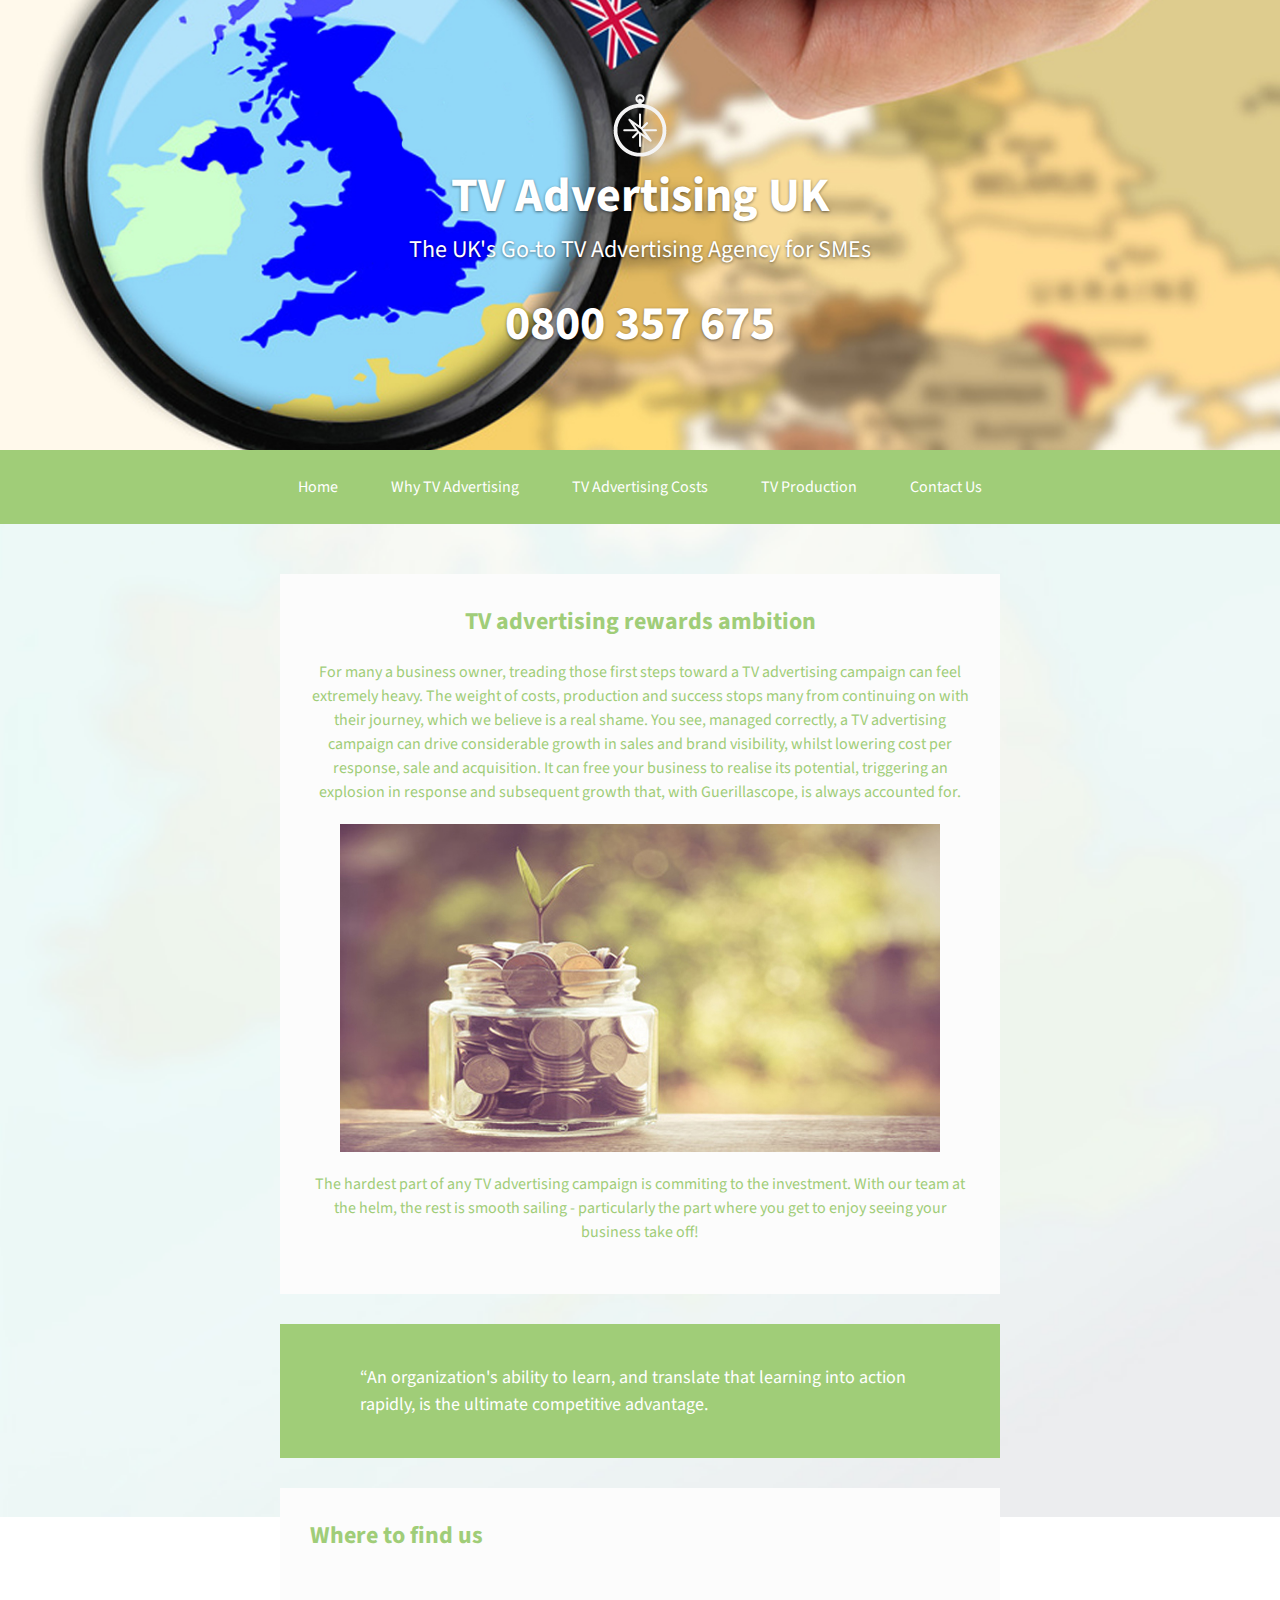
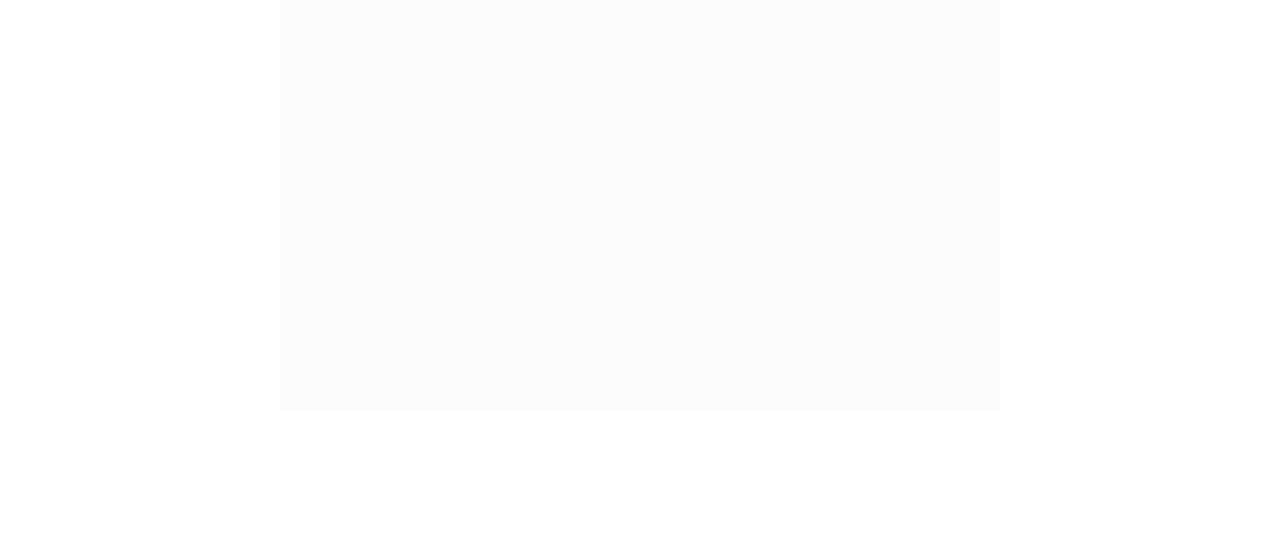
<file: index.html>
<!-- CMD + / -->
<!-- to tell older browsers that we're using html 5 -->
<!DOCTYPE html>
<!-- html tag encases all code and is used on every page you create -->
<html>
	<!-- head tags contain info for you browser to correctly display this page -->
	<head>
	<!-- this stops symbols appearing incorrectly on your page -->
		<meta charset="utf-8">

		<!-- SEO -->
		<title>TV Advertising UK</title>

		<meta name="description" content="Providing the TV advertising intel required to empower your business. Call 0800 357 675 to find out more.">

		<!-- Add in responsive line here -->
		<!-- tells mobile devices to take notice of their device width -->
		<meta name="viewport" content="width=device-width">

		<!-- stylesheets -->
		<!-- Browsers come with user agent stylesheets, which can make styling a site difficult. To turn these off, use a reset.css. Always ensure reset.css comes before own stylesheet, otherwise yours will be lost too.-->
		<link rel="stylesheet" href="css/reset.css">
		<link rel="stylesheet" href="css/style.css">

	</head>

	<!-- body tag contains all of our content. The code we add in here will be rendered and visible to our users -->
	<body>

		<!-- The header tag can be used to section important logos, titles and other header worthy info -->
		<header>
			<!-- this is our image tag. It contains a source attribute which links to where your image is stored -->
			<img src="images/logo.png">
			<!-- h1 should contain the most important text or img on your page. -->
			<h1>TV Advertising UK</h1>
			<!-- the p tag contains normal paragraph text -->
			<p>The UK's Go-to TV Advertising Agency for SMEs</p>

			<h1>0800 357 675</h1>
		</header>

		<nav>
			<!-- Anchor tags allow us to add links to our site -->
			<a href="index.html">Home</a>
			<a href="whytv.html">Why TV Advertising</a>
			<a href="tvcosts.html">TV Advertising Costs</a>
			<a href="tvproduction.html">TV Production</a>
			<a href="contact.html">Contact Us</a>
		</nav>

		<!-- The section tag is used to section off your content -->

		<!-- classes allow us to differentiate between the same elements. They can be used as many times as you want. -->
		
		<section class="intro">
			<!-- Use h2s as many times as you need for the second most important titles on your page -->
			<h2>TV advertising rewards ambition</h2>
			<p>For many a business owner, treading those first steps toward a TV advertising campaign can feel extremely heavy. The weight of costs, production and success stops many from continuing on with their journey, which we believe is a real shame. You see, managed correctly, a TV advertising campaign can drive considerable growth in sales and brand visibility, whilst lowering cost per response, sale and acquisition. It can free your business to realise its potential, triggering an explosion in response and subsequent growth that, with Guerillascope, is always accounted for.</p>

			<img src="images/business-growth.jpg">

			<p>The hardest part of any TV advertising campaign is commiting to the investment. With our team at the helm, the rest is smooth sailing - particularly the part where you get to enjoy seeing your business take off!</p>
		</section>

		<!-- Blockquotes tag should only be used for quotes attributed to other sources. Don't put normal text inside here -->
		<blockquote>“An organization's ability to learn, and translate that learning into action rapidly, is the ultimate competitive advantage.</blockquote>

		<section>
			<h2>Where to find us</h2>
			<!-- iframe means we're borrowing content from elsewhere. Look for 'share' button on site you want to borrow functionality from. -->
			<iframe src="https://www.google.com/maps/embed?pb=!1m18!1m12!1m3!1d2484.7231853903736!2d-0.18775764999996006!3d51.481595199999994!2m3!1f0!2f0!3f0!3m2!1i1024!2i768!4f13.1!3m3!1m2!1s0x48760f8788192ab7%3A0xb3418d31eaeedc5d!2sChelsea%2C+London+SW10+9UU!5e0!3m2!1sen!2suk!4v1434031327405" width="600" height="400" frameborder="0" style="border:0"></iframe>
		</section>

		<!-- use footer tag for supplementary info at the bottom of your page. Usually company/copyright info -->
		<footer>
			<!-- Use small tag for small print such as copyright text -->
			<!-- we use out charset to allow us to add in any symbols we want without strange outcomes. To get around this and and safeguard using copyright symbol, we can use a html entity. -->
			<small>Copyright TV Advertising UK &copy; 2015</small>
		</footer>

	</body>

</html>
</file>
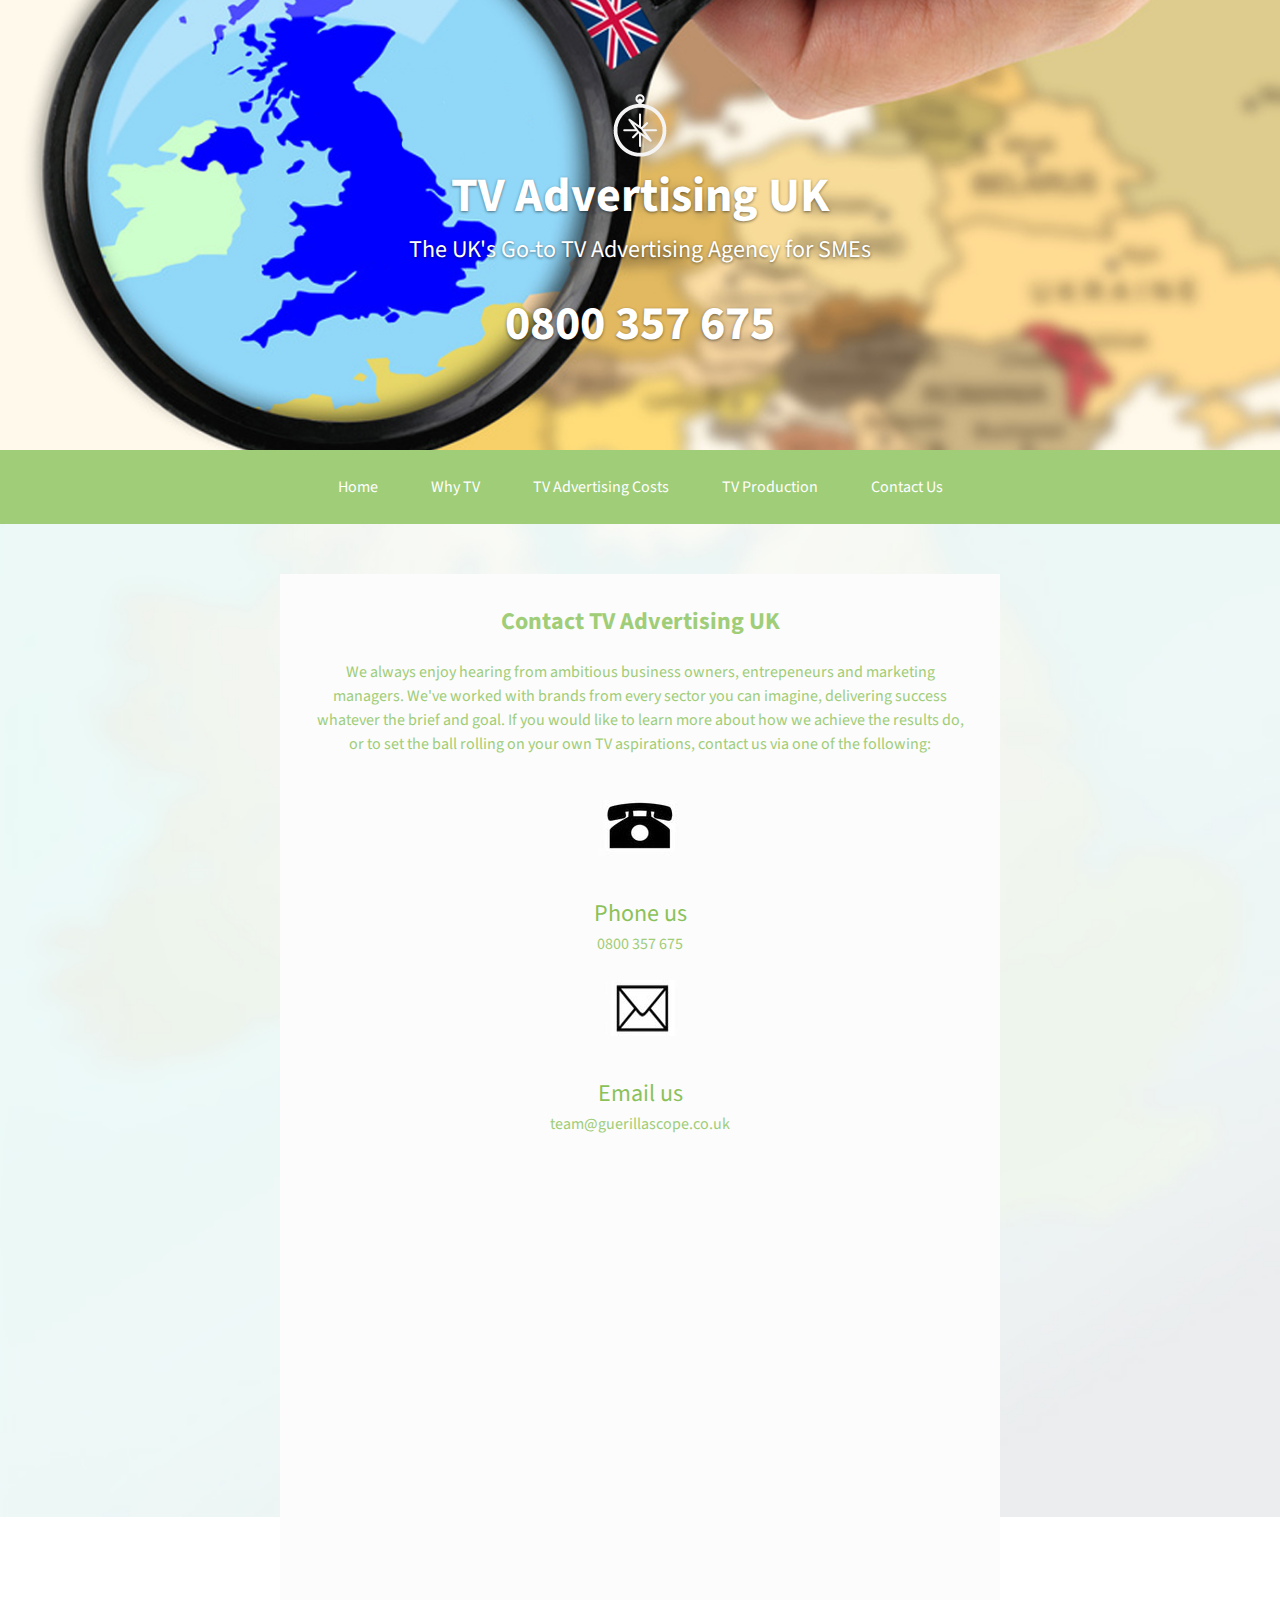
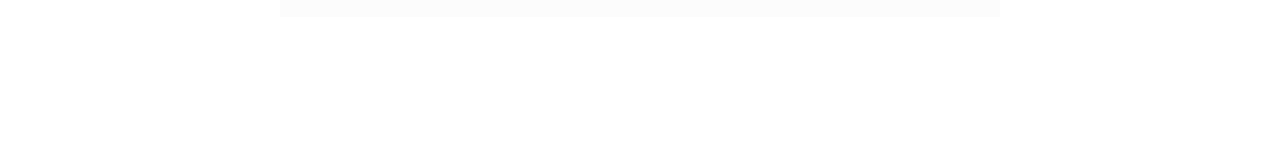
<file: contact.html>
<!-- CMD + / -->
<!-- to tell older browsers that we're using html 5 -->
<!DOCTYPE html>
<!-- html tag encases all code and is used on every page you create -->
<html>
	<!-- head tags contain info for you browser to correctly display this page -->
	<head>
	<!-- this stops symbols appearing incorrectly on your page -->
		<meta charset="utf-8">

		<!-- SEO -->
		<title>TV Advertising UK | Contact Us</title>

		<meta name="description" content="Providing the TV advertising intel required to empower your business. Call 0800 357 675 to find out more.">

		<!-- Add in responsive line here -->
		<!-- tells mobile devices to take notice of their device width -->
		<meta name="viewport" content="width=device-width">

		<!-- stylesheets -->
		<!-- Browsers come with user agent stylesheets, which can make styling a site difficult. To turn these off, use a reset.css. Always ensure reset.css comes before own stylesheet, otherwise yours will be lost too.-->
		<link rel="stylesheet" href="css/reset.css">
		<link rel="stylesheet" href="css/style.css">

	</head>

	<!-- body tag contains all of our content. The code we add in here will be rendered and visible to our users -->
	<body>

		<!-- The header tag can be used to section important logos, titles and other header worthy info -->
		<header>
			<!-- this is our image tag. It contains a source attribute which links to where your image is stored -->
			<img src="images/logo.png">
			<!-- h1 should contain the most important text or img on your page. -->
			<h1>TV Advertising UK</h1>
			<!-- the p tag contains normal paragraph text -->
			<p>The UK's Go-to TV Advertising Agency for SMEs</p>

			<h1>0800 357 675</h1>
		</header>

			<nav>
			<!-- Anchor tags allow us to add links to our site -->
			<a href="index.html">Home</a>
			<a href="whytv.html">Why TV</a>
			<a href="tvcosts.html">TV Advertising Costs</a>
			<a href="tvproduction.html">TV Production</a>
			<a href="contact.html">Contact Us</a>
		</nav>

		<!-- The section tag is used to section off your content -->

		<!-- classes allow us to differentiate between the same elements. They can be used as many times as you want. -->
		
		<section class="intro">
			<!-- Use h2s as many times as you need for the second most important titles on your page -->
			<h2>Contact TV Advertising UK</h2>
			<p>We always enjoy hearing from ambitious business owners, entrepeneurs and marketing managers. We've worked with brands from every sector you can imagine, delivering success whatever the brief and goal. If you would like to learn more about how we achieve the results do, or to set the ball rolling on your own TV aspirations, contact us via one of the following:</p>

			<img src="images/tv-ad-uk-phone.jpg">

			<h3>Phone us</h3>

		    <h4>0800 357 675</h4>

			<img src="images/tv-advertising-uk-contact-e.jpg">

			<h3>Email us</h3>

			<p>team@guerillascope.co.uk</p><br>

			<iframe src="https://www.google.com/maps/embed?pb=!1m18!1m12!1m3!1d2484.7231853903736!2d-0.18775764999996006!3d51.481595199999994!2m3!1f0!2f0!3f0!3m2!1i1024!2i768!4f13.1!3m3!1m2!1s0x48760f8788192ab7%3A0xb3418d31eaeedc5d!2sChelsea%2C+London+SW10+9UU!5e0!3m2!1sen!2suk!4v1434031327405" width="600" height="400" frameborder="0" style="border:0"></iframe>

		</section>			

		<!-- use footer tag for supplementary info at the bottom of your page. Usually company/copyright info -->
		<footer>
			<!-- Use small tag for small print such as copyright text -->
			<!-- we use out charset to allow us to add in any symbols we want without strange outcomes. To get around this and and safeguard using copyright symbol, we can use a html entity. -->
			<small>Copyright TV Advertising UK &copy; 2015</small>
		</footer>

	</body>

</html>
</file>
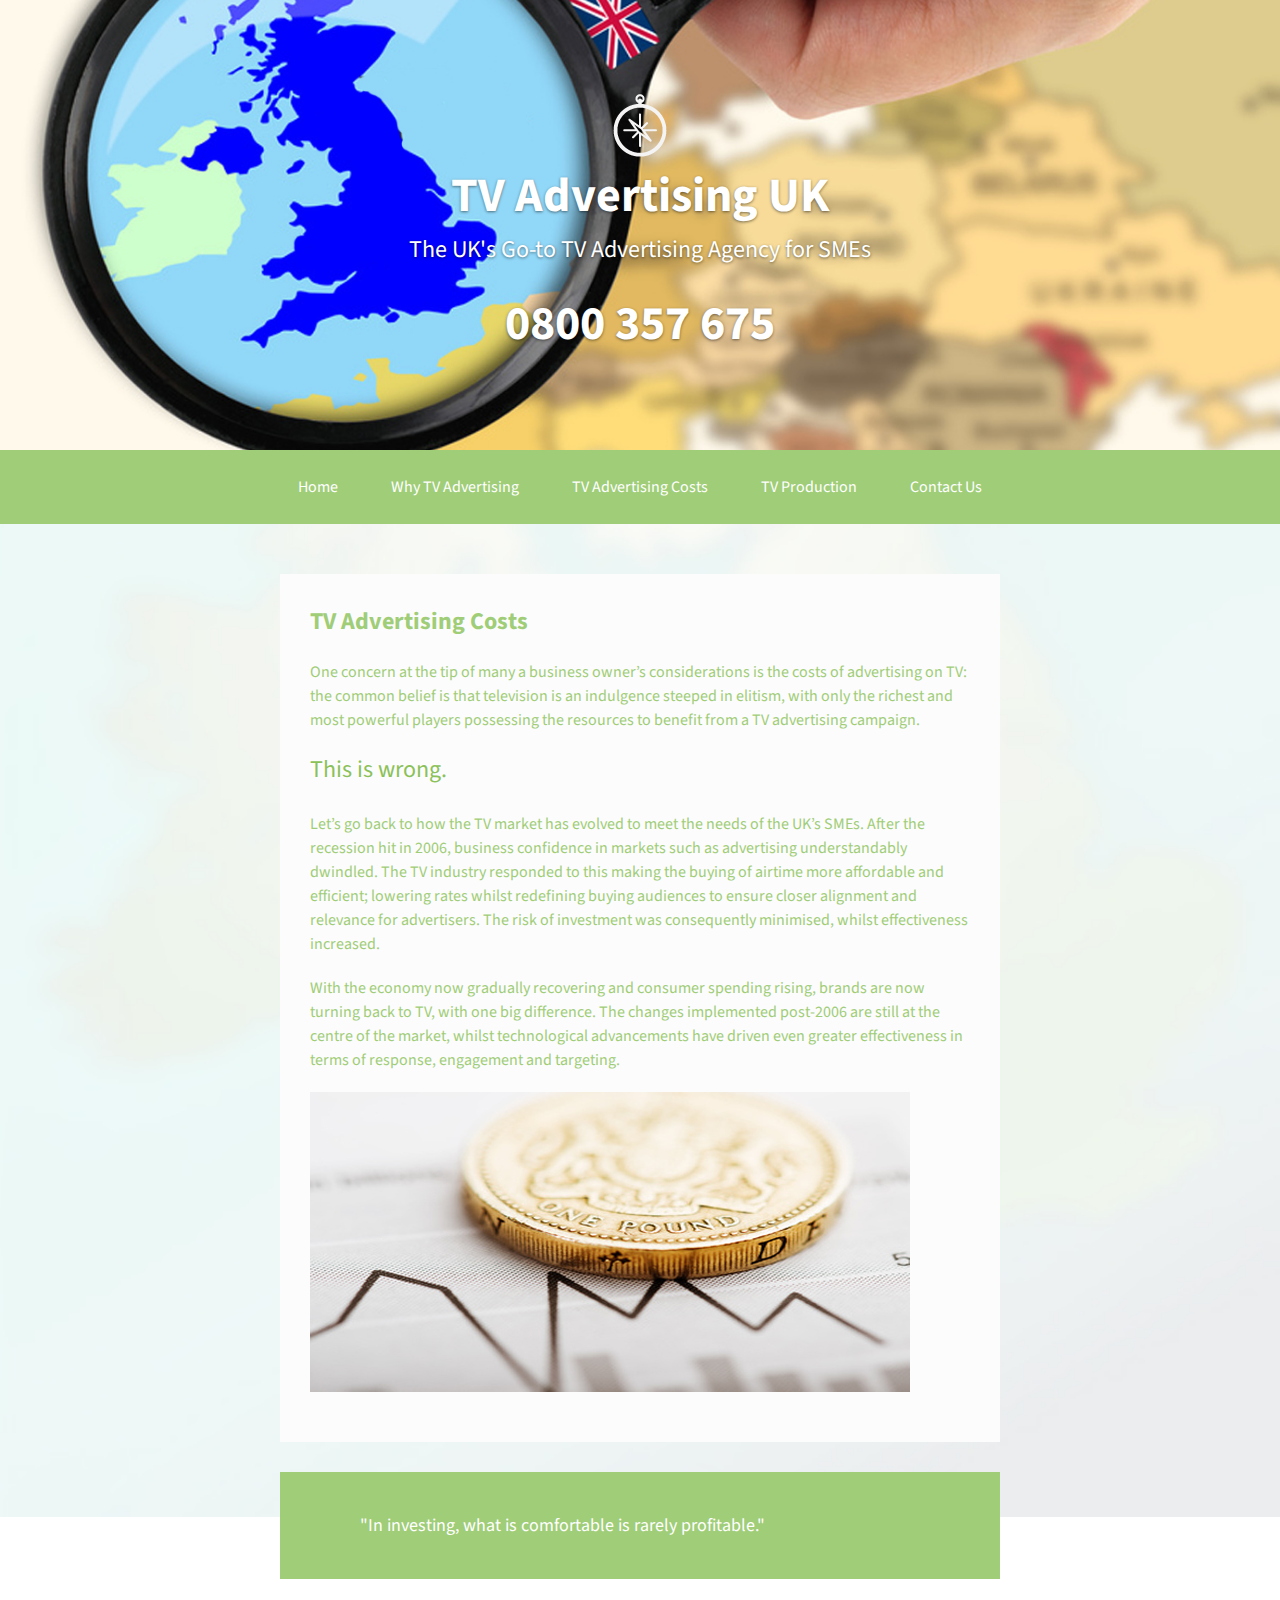
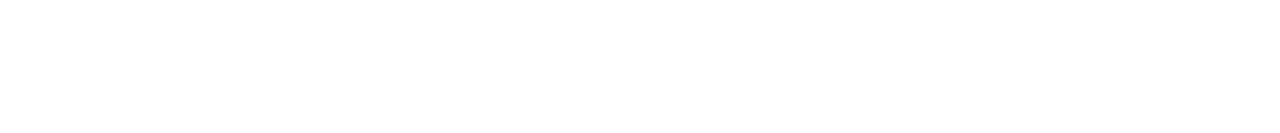
<file: tvcosts.html>
<!-- CMD + / -->
<!-- to tell older browsers that we're using html 5 -->
<!DOCTYPE html>
<!-- html tag encases all code and is used on every page you create -->
<html>
	<!-- head tags contain info for you browser to correctly display this page -->
	<head>
	<!-- this stops symbols appearing incorrectly on your page -->
		<meta charset="utf-8">

		<!-- SEO -->
		<title>TV Advertising UK | TV Advertising Costs</title>

		<meta name="description" content="Luxury travel and accomodation for the 21st century nomad.">

		<!-- Add in responsive line here -->
		<!-- tells mobile devices to take notice of their device width -->
		<meta name="viewport" content="width=device-width">

		<!-- stylesheets -->
		<!-- Browsers come with user agent stylesheets, which can make styling a site difficult. To turn these off, use a reset.css. Always ensure reset.css comes before own stylesheet, otherwise yours will be lost too.-->
		<link rel="stylesheet" href="css/reset.css">
		<link rel="stylesheet" href="css/style.css">

	</head>

	<!-- body tag contains all of our content. The code we add in here will be rendered and visible to our users -->
	<body>

		<!-- The header tag can be used to section important logos, titles and other header worthy info -->
		<header>
			<!-- this is our image tag. It contains a source attribute which links to where your image is stored -->
			<img src="images/logo.png">
			<!-- h1 should contain the most important text or img on your page. -->
			<h1>TV Advertising UK</h1>
			<!-- the p tag contains normal paragraph text -->
			<p>The UK's Go-to TV Advertising Agency for SMEs</p>

			<h1>0800 357 675</h1>
		</header>

		<nav>
			<!-- Anchor tags allow us to add links to our site -->
			<a href="index.html">Home</a>
			<a href="whytv.html">Why TV Advertising</a>
			<a href="tvcosts.html">TV Advertising Costs</a>
			<a href="tvproduction.html">TV Production</a>
			<a href="contact.html">Contact Us</a>
		</nav>

		<!-- The section tag is used to section off your content -->

		<!-- classes allow us to differentiate between the same elements. They can be used as many times as you want. -->

		<!-- Here we use a different section as our text will be aligned differently. Where you start and end sections is up to you. -->
		<section>
			
			<h2>TV Advertising Costs</h2>

			<p>One concern at the tip of many a business owner’s considerations is the costs of advertising on TV: the common belief is that television is an indulgence steeped in elitism, with only the richest and most powerful players possessing the resources to benefit from a TV advertising campaign.</p>

<h3>This is wrong.</h3><br>

<p>Let’s go back to how the TV market has evolved to meet the needs of the UK’s SMEs.

After the recession hit in 2006, business confidence in markets such as advertising understandably dwindled. The TV industry responded to this making the buying of airtime more affordable and efficient; lowering rates whilst redefining buying audiences to ensure closer alignment and relevance for advertisers. The risk of investment was consequently minimised, whilst effectiveness increased.</p>

<p>With the economy now gradually recovering and consumer spending rising, brands are now turning back to TV, with one big difference. The changes implemented post-2006 are still at the centre of the market, whilst technological advancements have driven even greater effectiveness in terms of response, engagement and targeting. </p>

<img src="images/tv-ad-costs-site-1.jpg">

</section>

		<!-- Blockquotes tag should only be used for quotes attributed to other sources. Don't put normal text inside here -->
		<blockquote>"In investing, what is comfortable is rarely profitable."</blockquote>

		<!-- use footer tag for supplementary info at the bottom of your page. Usually company/copyright info -->
		<footer>
			<!-- Use small tag for small print such as copyright text -->
			<!-- we use out charset to allow us to add in any symbols we want without strange outcomes. To get around this and and safeguard using copyright symbol, we can use a html entity. -->
			<small>Copyright Scout Stores &copy; 2015</small>
		</footer>

	</body>

</html>
</file>
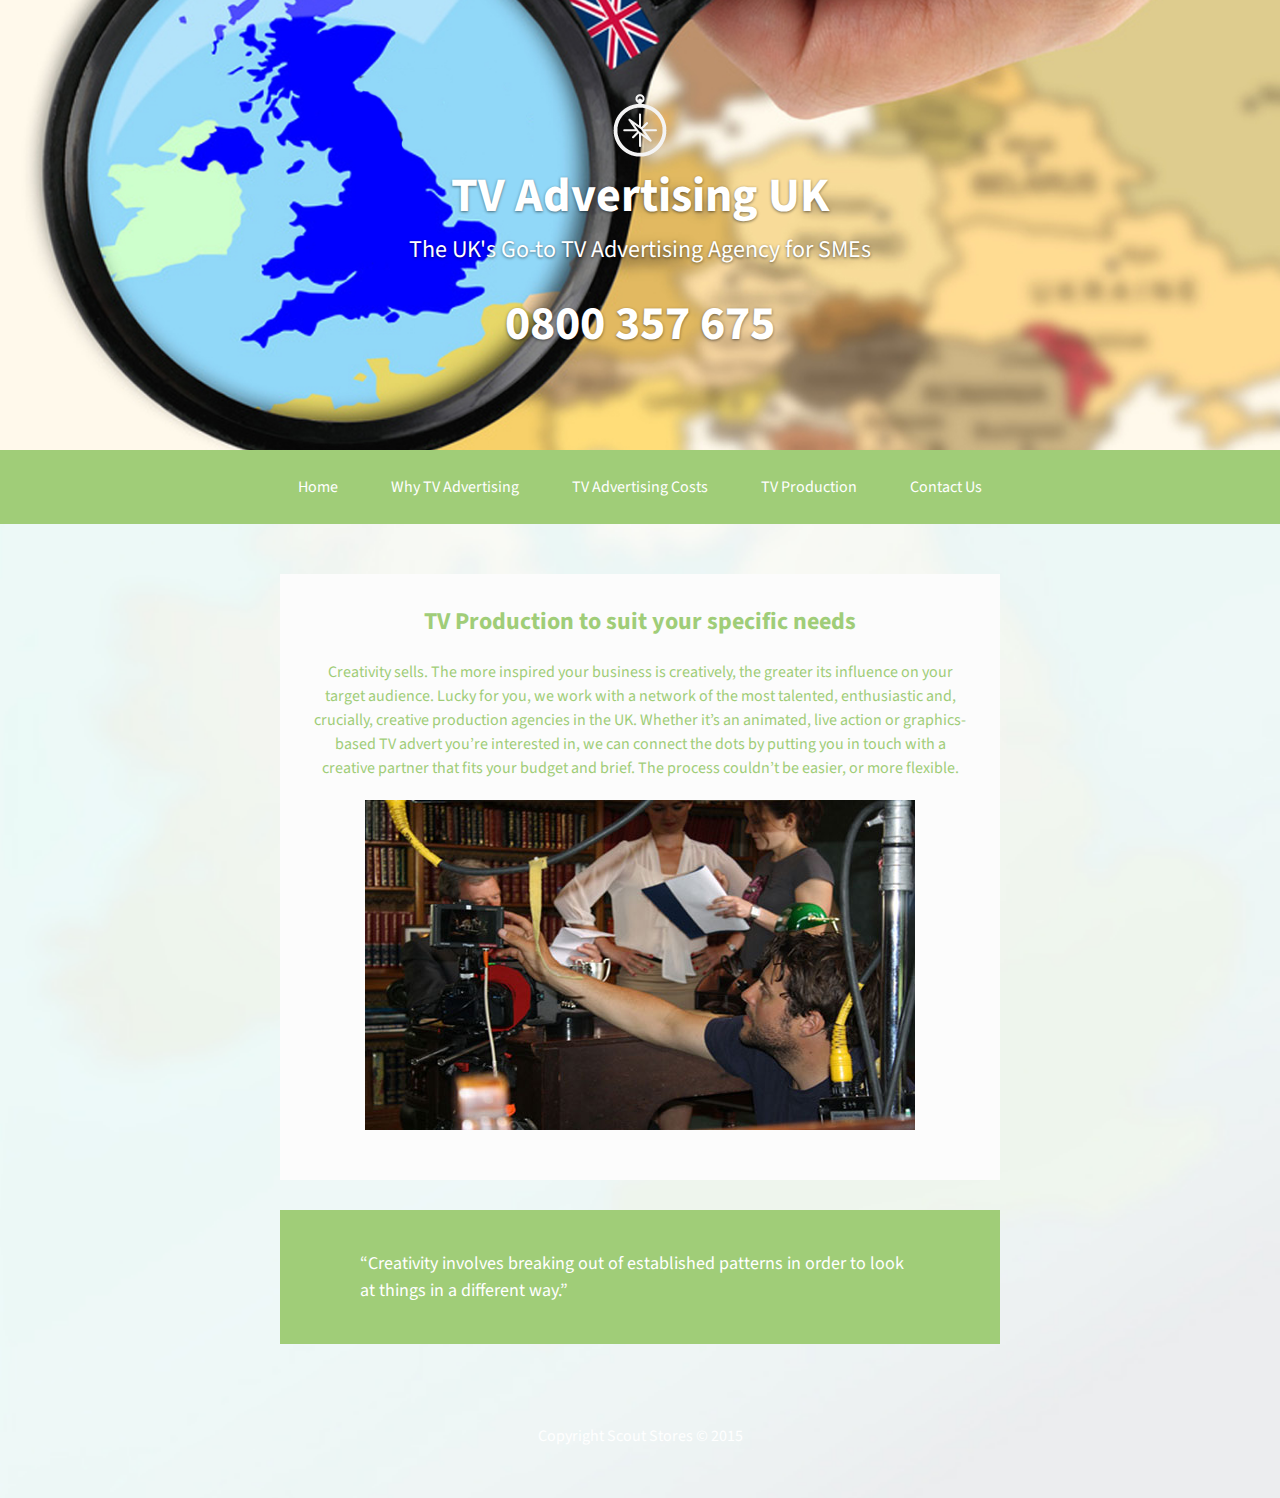
<file: tvproduction.html>
<!-- CMD + / -->
<!-- to tell older browsers that we're using html 5 -->
<!DOCTYPE html>
<!-- html tag encases all code and is used on every page you create -->
<html>
	<!-- head tags contain info for you browser to correctly display this page -->
	<head>
	<!-- this stops symbols appearing incorrectly on your page -->
		<meta charset="utf-8">

		<!-- SEO -->
		<title>TV Advertising UK | TV Advertising Production</title>

		<meta name="description" content="Luxury travel and accomodation for the 21st century nomad.">

		<!-- Add in responsive line here -->
		<!-- tells mobile devices to take notice of their device width -->
		<meta name="viewport" content="width=device-width">

		<!-- stylesheets -->
		<!-- Browsers come with user agent stylesheets, which can make styling a site difficult. To turn these off, use a reset.css. Always ensure reset.css comes before own stylesheet, otherwise yours will be lost too.-->
		<link rel="stylesheet" href="css/reset.css">
		<link rel="stylesheet" href="css/style.css">

	</head>

	<!-- body tag contains all of our content. The code we add in here will be rendered and visible to our users -->
	<body>

		<!-- The header tag can be used to section important logos, titles and other header worthy info -->
		<header>
			<!-- this is our image tag. It contains a source attribute which links to where your image is stored -->
			<img src="images/logo.png">
			<!-- h1 should contain the most important text or img on your page. -->
			<h1>TV Advertising UK</h1>
			<!-- the p tag contains normal paragraph text -->
			<p>The UK's Go-to TV Advertising Agency for SMEs</p>

			<h1>0800 357 675</h1>
		</header>

		<nav>
			<!-- Anchor tags allow us to add links to our site -->
			<a href="index.html">Home</a>
			<a href="whytv.html">Why TV Advertising</a>
			<a href="tvcosts.html">TV Advertising Costs</a>
			<a href="tvproduction.html">TV Production</a>
			<a href="contact.html">Contact Us</a>
		</nav>

		<!-- The section tag is used to section off your content -->

		<!-- classes allow us to differentiate between the same elements. They can be used as many times as you want. -->
		<section class="intro">
			<!-- Use h2s as many times as you need for the second most important titles on your page -->
			<h2>TV Production to suit your specific needs</h2>
			<p>Creativity sells. The more inspired your business is creatively, the greater its influence on your target audience. Lucky for you, we work with a network of the most talented, enthusiastic and, crucially, creative production agencies in the UK. Whether it’s an animated, live action or graphics-based TV advert you’re interested in, we can connect the dots by putting you in touch with a creative partner that fits your budget and brief. The process couldn’t be easier, or more flexible.</p>

			<img src="images/tv-advertising-production.jpg">
		</section>

		<!-- Here we use a different section as our text will be aligned differently. Where you start and end sections is up to you. -->
		<!-- Blockquotes tag should only be used for quotes attributed to other sources. Don't put normal text inside here -->
		<blockquote>“Creativity involves breaking out of established patterns in order to look at things in a different way.”</blockquote>

		<!-- use footer tag for supplementary info at the bottom of your page. Usually company/copyright info -->
		<footer>
			<!-- Use small tag for small print such as copyright text -->
			<!-- we use out charset to allow us to add in any symbols we want without strange outcomes. To get around this and and safeguard using copyright symbol, we can use a html entity. -->
			<small>Copyright Scout Stores &copy; 2015</small>
		</footer>

	</body>

</html>
</file>
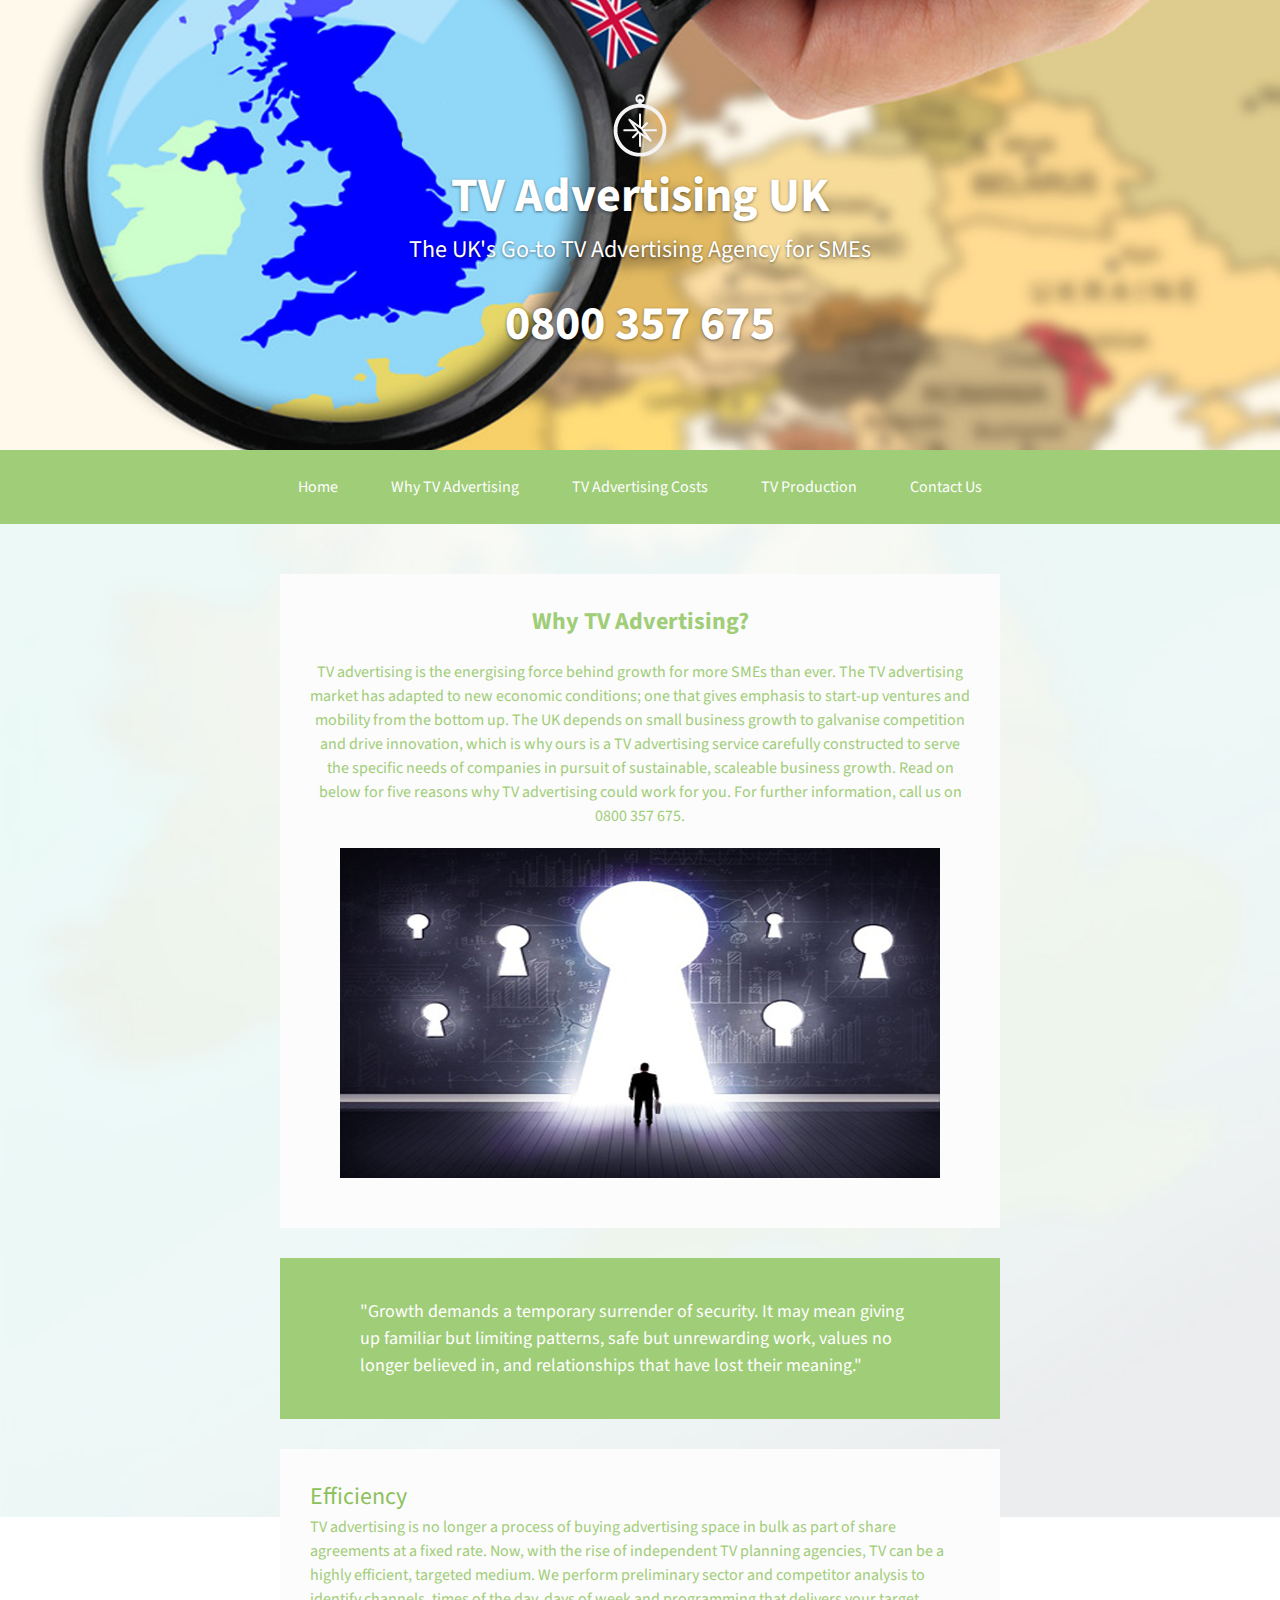
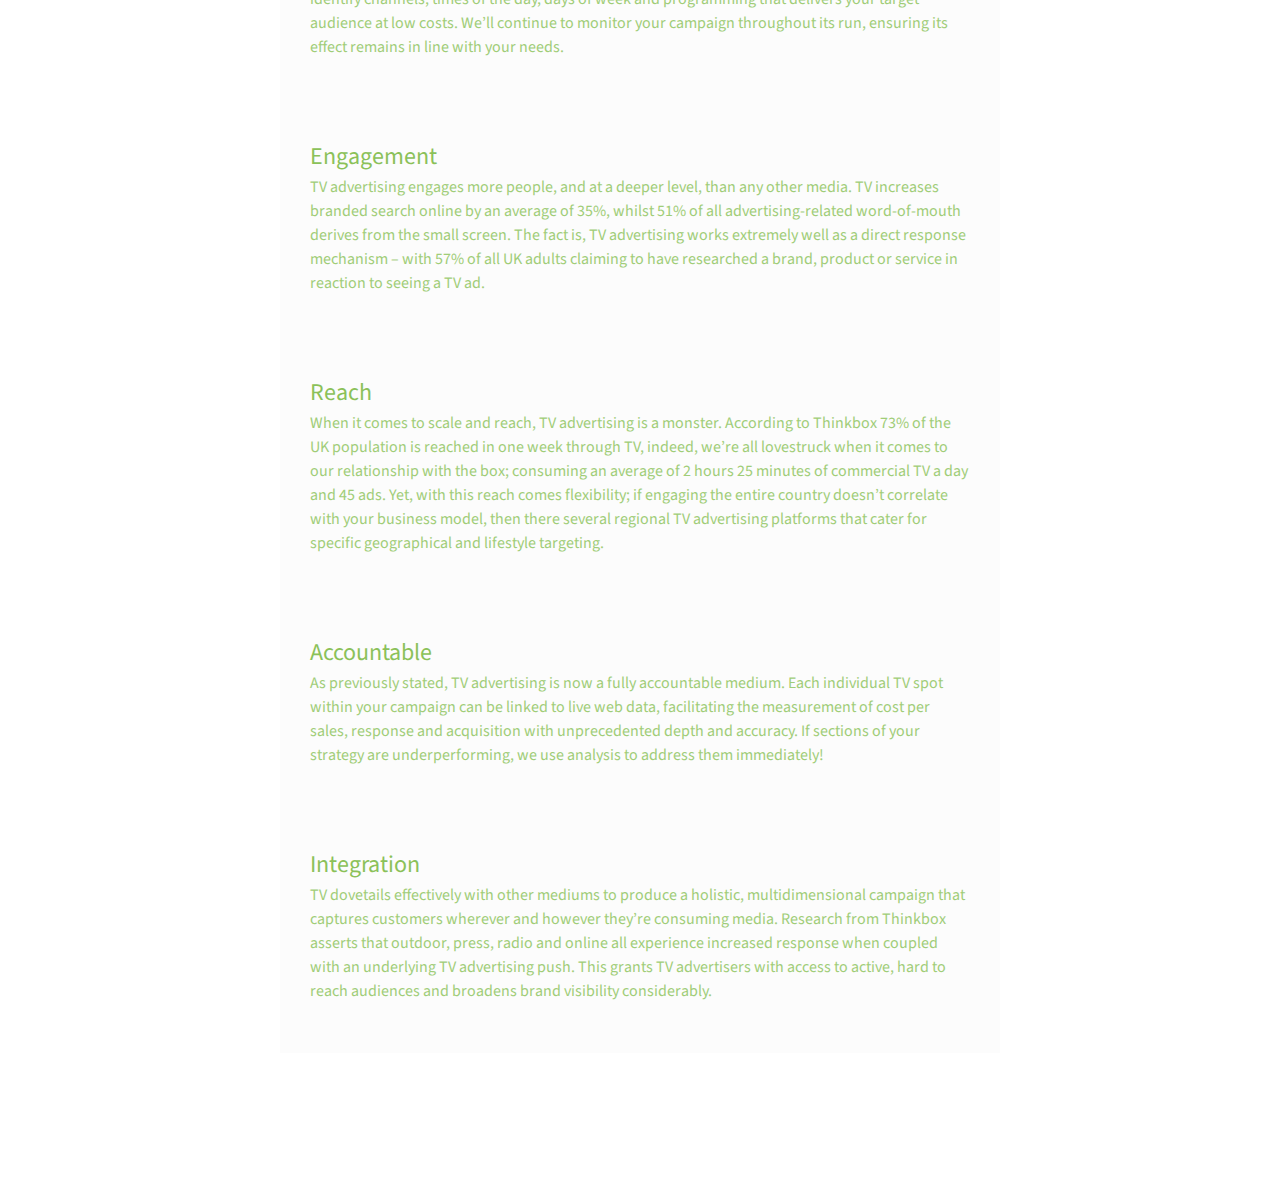
<file: whytv.html>
<!-- CMD + / -->
<!-- to tell older browsers that we're using html 5 -->
<!DOCTYPE html>
<!-- html tag encases all code and is used on every page you create -->
<html>
	<!-- head tags contain info for you browser to correctly display this page -->
	<head>
	<!-- this stops symbols appearing incorrectly on your page -->
		<meta charset="utf-8">

		<!-- SEO -->
		<title>TV Advertising UK | Why TV Advertising</title>

		<meta name="description" content="Luxury travel and accomodation for the 21st century nomad.">

		<!-- Add in responsive line here -->
		<!-- tells mobile devices to take notice of their device width -->
		<meta name="viewport" content="width=device-width">

		<!-- stylesheets -->
		<!-- Browsers come with user agent stylesheets, which can make styling a site difficult. To turn these off, use a reset.css. Always ensure reset.css comes before own stylesheet, otherwise yours will be lost too.-->
		<link rel="stylesheet" href="css/reset.css">
		<link rel="stylesheet" href="css/style.css">

	</head>

	<!-- body tag contains all of our content. The code we add in here will be rendered and visible to our users -->
	<body>

		<!-- The header tag can be used to section important logos, titles and other header worthy info -->
		<header>
			<!-- this is our image tag. It contains a source attribute which links to where your image is stored -->
			<img src="images/logo.png">
			<!-- h1 should contain the most important text or img on your page. -->
			<h1>TV Advertising UK</h1>
			<!-- the p tag contains normal paragraph text -->
			<p>The UK's Go-to TV Advertising Agency for SMEs</p>

			<h1>0800 357 675</h1>
		</header>

		<nav>
			<!-- Anchor tags allow us to add links to our site -->
			<a href="index.html">Home</a>
			<a href="whytv.html">Why TV Advertising</a>
			<a href="tvcosts.html">TV Advertising Costs</a>
			<a href="tvproduction.html">TV Production</a>
			<a href="contact.html">Contact Us</a>
		</nav>

		<!-- The section tag is used to section off your content -->

		<!-- classes allow us to differentiate between the same elements. They can be used as many times as you want. -->
		<section class="intro">
			<!-- Use h2s as many times as you need for the second most important titles on your page -->
			<h2>Why TV Advertising?</h2>
			<p>TV advertising is the energising force behind growth for more SMEs than ever. The TV advertising market has adapted to new economic conditions; one that gives emphasis to start-up ventures and mobility from the bottom up. The UK depends on small business growth to galvanise competition and drive innovation, which is why ours is a TV advertising service carefully constructed to serve the specific needs of companies in pursuit of sustainable, scaleable business growth. Read on below for five reasons why TV advertising could work for you. For further information, call us on 0800 357 675.</p>

			<img src="images/why-tv.jpg">
		</section>

		<blockquote>"Growth demands a temporary surrender of security. It may mean giving up familiar but limiting patterns, safe but unrewarding work, values no longer believed in, and relationships that have lost their meaning."</blockquote>

		<section>
			<h3> Efficiency</h3>
			<p>TV advertising is no longer a process of buying advertising space in bulk as part of share agreements at a fixed rate. Now, with the rise of independent TV planning agencies, TV can be a highly efficient, targeted medium. We perform preliminary sector and competitor analysis to identify channels, times of the day, days of week and programming that delivers your target audience at low costs. We’ll continue to monitor your campaign throughout its run, ensuring its effect remains in line with your needs.</p>
		</section>

		<section>
			<h3>Engagement</h3>
			<p>TV advertising engages more people, and at a deeper level, than any other media. TV increases branded search online by an average of 35%, whilst 51% of all advertising-related word-of-mouth derives from the small screen.  The fact is, TV advertising works extremely well as a direct response mechanism – with 57% of all UK adults claiming to have researched a brand, product or service in reaction to seeing a TV ad.</p>
		</section>

		<section>
			<h3>Reach</h3>
			<p>When it comes to scale and reach, TV advertising is a monster. According to Thinkbox 73% of the UK population is reached in one week through TV, indeed, we’re all lovestruck when it comes to our relationship with the box; consuming an average of 2 hours 25 minutes of commercial TV a day and 45 ads. Yet, with this reach comes flexibility; if engaging the entire country doesn’t correlate with your business model, then there several regional TV advertising platforms that cater for specific geographical and lifestyle targeting.</p>
		</section>

		<section>
			<h3>Accountable</h3>
			<p>As previously stated, TV advertising is now a fully accountable medium. Each individual TV spot within your campaign can be linked to live web data, facilitating the measurement of cost per sales, response and acquisition with unprecedented depth and accuracy. If sections of your strategy are underperforming, we use analysis to address them immediately!</p>
		</section>

		<section>
			<h3>Integration</h3>
			<p>TV dovetails effectively with other mediums to produce a holistic, multidimensional campaign that captures customers wherever and however they’re consuming media. Research from Thinkbox asserts that outdoor, press, radio and online all experience increased response when coupled with an underlying TV advertising push. This grants TV advertisers with access to active, hard to reach audiences and broadens brand visibility considerably.</p>
		</section>

		<!-- Here we use a different section as our text will be aligned differently. Where you start and end sections is up to you. -->
		<!-- Blockquotes tag should only be used for quotes attributed to other sources. Don't put normal text inside here --

		<section>
			<h2>Visit the Scout Store</h2>
			<!-- iframe means we're borrowing content from elsewhere. Look for 'share' button on site you want to borrow functionality from. -->
		<!-- use footer tag for supplementary info at the bottom of your page. Usually company/copyright info -->
		<footer>
			<!-- Use small tag for small print such as copyright text -->
			<!-- we use out charset to allow us to add in any symbols we want without strange outcomes. To get around this and and safeguard using copyright symbol, we can use a html entity. -->
			<small>Copyright Scout Stores &copy; 2015</small>
		</footer>

	</body>

</html>
</file>
<file: css/style.css>
/*here we use a Goofle font. We must use web safe fonts on our web page in order for things to display 
correctly. Install your Google fonts at the top of page*/
@import url(http://fonts.googleapis.com/css?family=Source+Sans+Pro:400,700);

body {
	/*here we use source sans pro from Google fonts inside a font stack. A font stack is just a list of
	fonts including some fallbacks. If source sans pro is unavailable, any sans-serif font will be used*/
	font-family: "Source Sans Pro", sans-serif;
	font-size: 16px;
	/*line-height sets spacing between lines of text. It is calculated by the font size*/
	line-height: 1.5;
	/*The color property changes text colour and is spelt the US way. We can use hexcodes to define colour*/
	color: #A0CD78;
	/*to access imges folder, we do some folder navigation. '..' goes up a level, '/' goes down and selects*/
	background-image: url(../images/uk-bg.jpg);
	/*first we centre our background image on our screen*/
	background-position: center;
	/*turn off image tiling*/
	background-repeat: no-repeat;
	/*to make the background image fill the screen*/
	background-size: cover;
	/*to keep image where it is when you scroll*/
	background-attachment: fixed;
}

header {
	/*shorthand way of adding background properties*/
	background: url(../images/uk-tv-advertising-header.jpg) center no-repeat;
	/*Again we use background-size to show the whole image no matter the screen size*/
	background-size: cover;
	/*padding allows us to push content away from the edges. 
	it has four values measured in pixels or percentages; top, right, bottom, left*/
	padding: 90px 0 90px 0;
	/*align text and images centrally*/
	text-align: center;
}

h1 {
	font-size: 48px;
	/*to change text to bold or light*/
	font-weight: 700;
	color: #ffffff;
	/*text shadow allows us to add shadows to our text to make them more readable*/
	/*there are several values you can use: horizontal shadow, vertical shadow, blur radius, colour*/
	/*use rgba colours when wanting transparency*/
	text-shadow: 0 1px 3px rgba(0,0,0,0.5);
}

/*sometimes we only want to apply rules to specific areas. One easy to do this is selector specificity.
Here we use header p to only select the paragraph text inside our header*/
header p{
	color: #ffffff;
	font-size: 24px;
	text-shadow: 0 1px 3px rgba(0,0,0,0.5);
}

/*Generally nav tag is used for background colour behind nav links*/
nav{
	background-color: #A0CD78;	text-align: center;	
	margin-bottom: 50px;	
}

/*use nav a to style up text in our anchor tags*/
nav a{
	color: #ffffff;
	/*to turn off underlines from our text*/
	text-decoration: none;
	padding: 25px 25px 25px 25px;
	/*IN-LINE VS BLOCK*/
	/*In our page our elements either naturally stack on top of one another
	 or site next to one another.*/
	 /*block level elements such as section, header, blockquote, footer etc 
	 all allow us to set heights & stack on top of eachother*/
	 /*inline elements sit next to eachother on one line and don't allow us to set height*/
	 /*we want our inline elements to have a set height, so we need to change natural state*/
	 /*inline-block means anchor tags stay inline, but also take notice of padding*/
	 display: inline-block;
}

/*to add hover effects to anchor tags*/
/*no spaces between a and :. To access any element states, we use : and 
the name of the state. Links have hover, visited, active states.*/
nav a:hover {
	background-color: #8BC159
}

section {
	/*to set a width to our section we use max-width*/
	/*max-width is useful as it allows content to be as big as the maximum, but also smaller*/
	max-width: 720px;
	/*to move block elements into the middle*/
	/*here we set the margin on left and right to auto. Automatically resizes margins to fit screen*/
	margin: 0 auto;
	background-color: #fcfcfc;
	padding: 30px 30px 30px 30px;
}

h2{
	font-size: 24px;
	font-weight: 700;
	margin-bottom: 20px;
}

p{
	margin-bottom: 20px;
}

section img{
	margin-bottom: 20px;
}

blockquote{
	background-color: #A0CD78
;
	color: #ffffff;
	font-size: 18px;
	max-width: 720px;
	margin: 30px auto;
	padding: 40px 80px 40px 80px;
}

h3{
		font-size: 24px;
		color: #8BC159;
	}

footer{
	text-align: center;
	color: #ffffff;
	/*if you want the padding/margin the same on all sides, you can write it once*/
	padding: 50px 30px;	
}

/*to select a class inside of our css, we use the '.' syntax, followed by the class name*/
.intro {
	text-align: center;
}

.contact {
	text-align: center;
}

/*responsive design starts here*/
/*media quieries allow us to apply styles to certain mediums at certain widths. You can provide 
as many media quieries as you want.*/
/*'screen' targets colour screens. We only want these rules to be applied to screens of 720px or less.*/
@media screen and (max-width: 720px) {
	
	h1{
		/*reduce h1 font size*/
		font-size: 32px;
	}

	header p{
		font-size: 18px;
	}

	nav {
		/*reduce margin bottom down to 10px*/
		margin-bottom: 10px;
	}

	nav a {
		/*to make anchor tags stack on top of one another, change 'inline-block' to 'block'.*/
		display: block;
		/*reduce padding around anchor tags*/
		padding: 10px 35px 10px 25px;
	}

	section {
		/*to get background showing around sections again, we change margin from auto on each 
		side to 10px*/
		margin: 0 10px 0 10px;
	}

	blockquote {
		/*reduce top and bottom margin to 10px*/
		margin: 10px 0 10px 0;
		/*reduce left and right padding from 80px to 80px*/
		padding: 40px;
	}

	iframe {
		max-width: 100%;
	}
</file>
